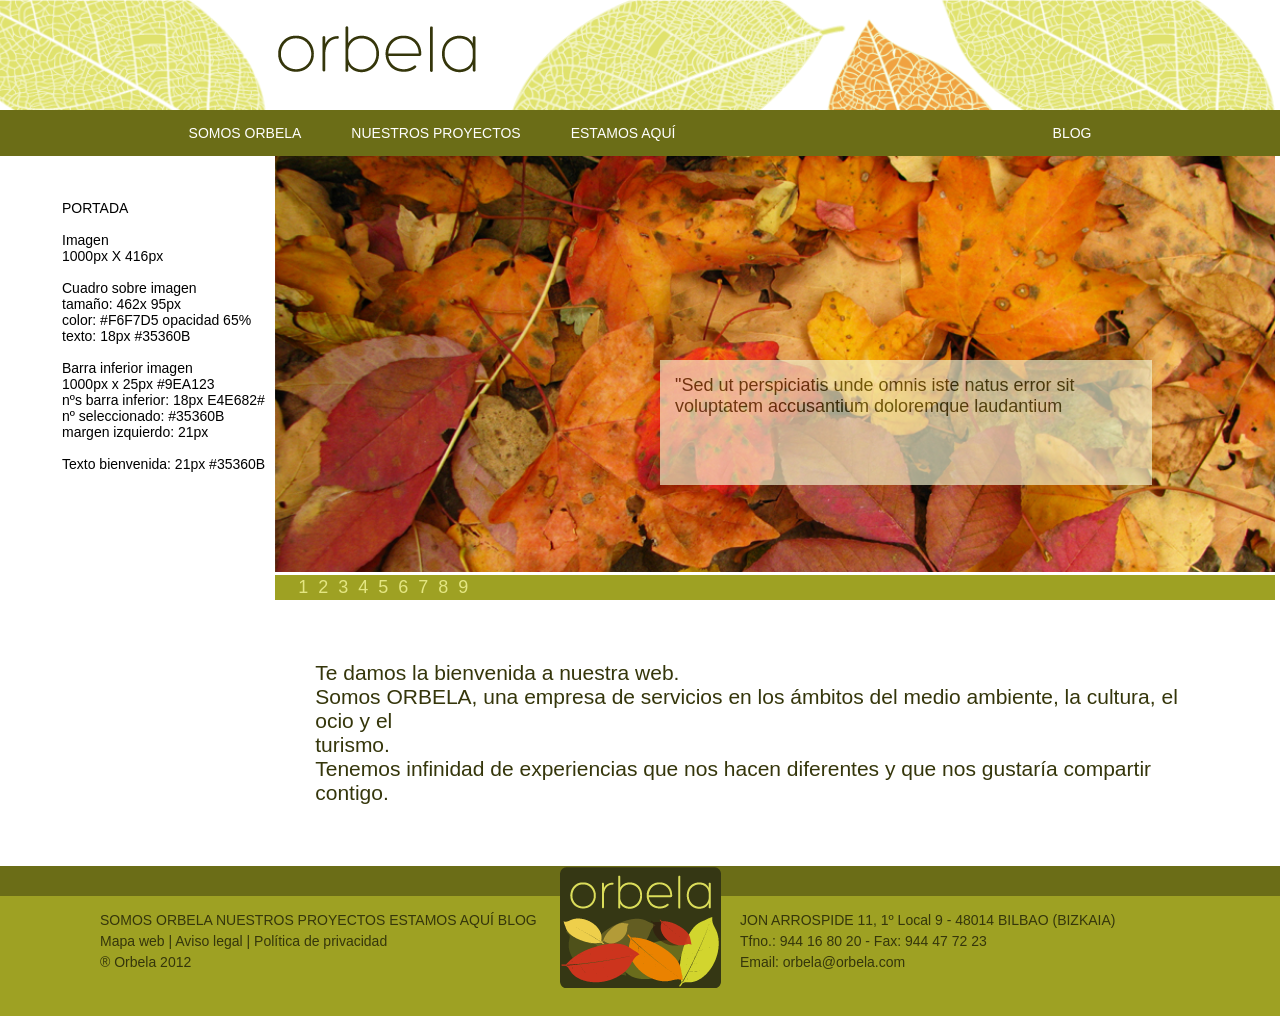
<file: UF2217/Ejercicio Página Web/index.html>
<!DOCTYPE html>
<html lang="en">
<head>
    <meta charset="UTF-8">
    <meta http-equiv="X-UA-Compatible" content="IE=edge">
    <meta name="viewport" content="width=device-width, initial-scale=1.0">
    <title>Document</title>

    <link rel="stylesheet" href="style.css">
</head>
<body>
    <div id="header">
        <img src="./imagenes/logo_encabezado.png" alt="">
    </div>
    <nav id="headernav">
        <ul>
            <li><a href="">Somos orbela</a></li>
            <li><a href="">Nuestros proyectos</a></li>
            <li><a href="">Estamos aquí</a></li>
        </ul>
        <ul>
            <li><a href="">Blog</a></li>
        </ul>
    </nav>
    <div id="contain">
        <div id="left">
            <p>PORTADA <br><br>
                Imagen <br>
                1000px X 416px <br><br>

                Cuadro sobre imagen <br>
                tamaño: 462x 95px <br>
                color: #F6F7D5 opacidad 65% <br>
                texto: 18px #35360B <br><br>

                Barra inferior imagen <br>
                1000px x 25px #9EA123 <br>
                nºs barra inferior: 18px E4E682# <br>
                nº seleccionado: #35360B <br>
                margen izquierdo: 21px <br><br>

                Texto bienvenida: 21px #35360B
            </p>
        </div>
        <div id="right">
            <img src="./imagenes/hojarasca.jpg" alt="">
            <div id="cuadrosobreimg">
                <p>
                    "Sed ut perspiciatis unde omnis iste natus error sit <br>
                    voluptatem accusantium doloremque laudantium
                </p>
            </div>
            <nav>
                <ul>
                    <li><a href="#">1</a></li>
                    <li><a href="#">2</a></li>
                    <li><a href="#">3</a></li>
                    <li><a href="#">4</a></li>
                    <li><a href="#">5</a></li>
                    <li><a href="#">6</a></li>
                    <li><a href="#">7</a></li>
                    <li><a href="#">8</a></li>
                    <li><a href="#">9</a></li>
                </ul>
            </nav>
            <div id="bienvenida">
                <p>
                    Te damos la bienvenida a nuestra web. <br>
                    Somos ORBELA, una empresa de servicios en los ámbitos del medio ambiente, la cultura, el ocio y el <br>
                    turismo. <br>
                    Tenemos infinidad de experiencias que nos hacen diferentes y que nos gustaría compartir contigo.
                </p>
            </div>
        </div>
    </div>
    <img id="logopie" src="./imagenes/logo_pie.png" alt="">

    <div id="footerbar"></div>
    <div id="footercontent">
        <p>
            <a href="">Somos Orbela</a>
            <a href="">Nuestros proyectos</a>
            <a href="">Estamos aquí</a>
            <a href="">Blog</a> <br>
            Mapa web | Aviso legal | Política de privacidad <br>
            ® Orbela 2012
        </p>
        <p>
            JON ARROSPIDE 11, 1º Local 9 - 48014 BILBAO (BIZKAIA) <br>
            Tfno.: 944 16 80 20 - Fax: 944 47 72 23 <br>
            Email: orbela@orbela.com
        </p>
    </div>


</body>
</html>
</file>
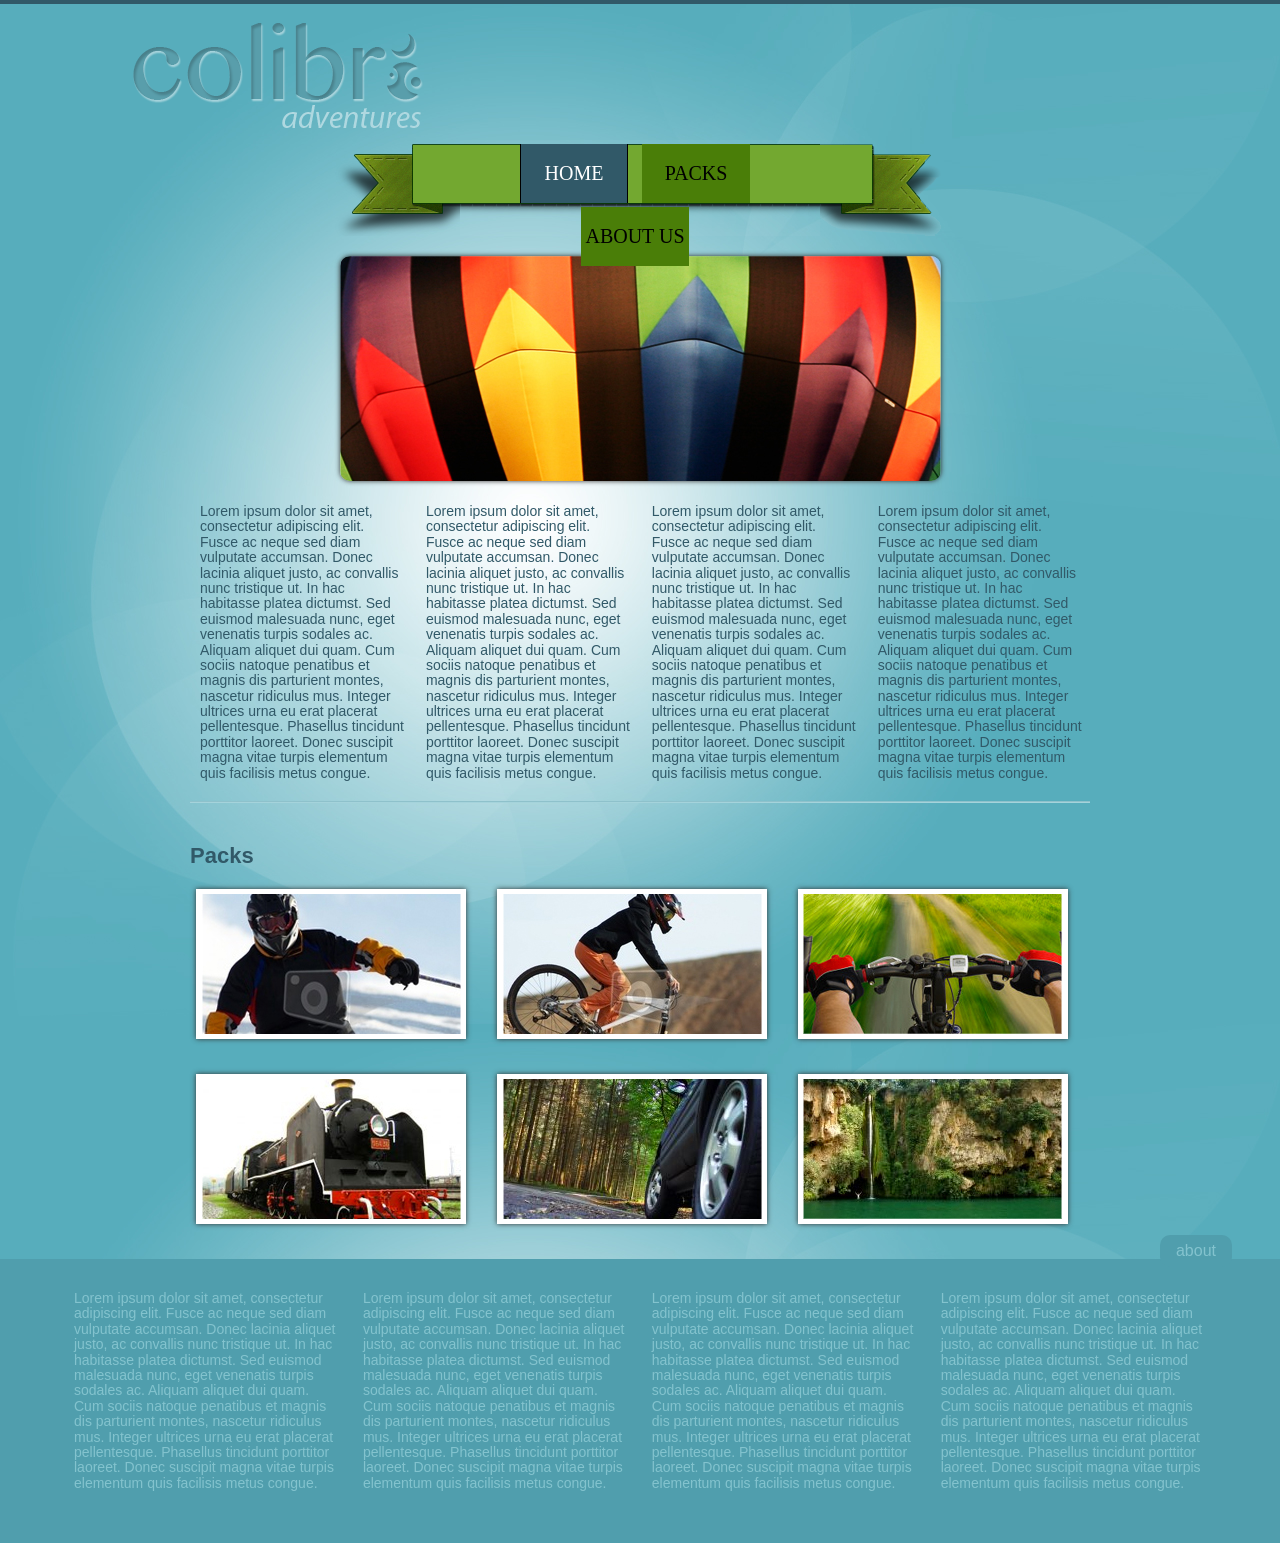
<file: UF2217/rwd/index.html>
<!doctype html>
<html>
<head>
	<meta charset="UTF-8">    
    <meta name="viewport" content="width=device-width, initial-scale=1" />
                
	<title>Colibri adventures</title>
    
    <link rel="stylesheet" type="text/css" href="css/styles.css" />
    
    <!--[if lt IE 9]>
        <script src="http://html5shiv.googlecode.com/svn/trunk/html5.js"></script>        
    <![endif]-->

</head>

<body>
    <header>
    	<img src="img/logo.png" alt="colibri adventures">
    </header>
	<div id="wrapper">
        
        <nav class="navBar">
        	<a href="#home" class="active">home</a>
            <a href="#packs">packs</a>
            <a href="#about">about us</a>
        </nav>
        	
        <section data-type="slider">
        	<img src="img/dummy.jpg">
        </section>
        
        <article data-type="cols">
            
            <section>
                <p>Lorem ipsum dolor sit amet, consectetur adipiscing elit. Fusce ac neque sed diam vulputate accumsan. Donec lacinia aliquet justo, ac convallis nunc tristique ut. In hac habitasse platea dictumst. Sed euismod malesuada nunc, eget venenatis turpis sodales ac. Aliquam aliquet dui quam. Cum sociis natoque penatibus et magnis dis parturient montes, nascetur ridiculus mus. Integer ultrices urna eu erat placerat pellentesque. Phasellus tincidunt porttitor laoreet. Donec suscipit magna vitae turpis elementum quis facilisis metus congue. </p>
            </section>
            <section>
                <p>Lorem ipsum dolor sit amet, consectetur adipiscing elit. Fusce ac neque sed diam vulputate accumsan. Donec lacinia aliquet justo, ac convallis nunc tristique ut. In hac habitasse platea dictumst. Sed euismod malesuada nunc, eget venenatis turpis sodales ac. Aliquam aliquet dui quam. Cum sociis natoque penatibus et magnis dis parturient montes, nascetur ridiculus mus. Integer ultrices urna eu erat placerat pellentesque. Phasellus tincidunt porttitor laoreet. Donec suscipit magna vitae turpis elementum quis facilisis metus congue. </p>
            </section>
            <section>
                <p>Lorem ipsum dolor sit amet, consectetur adipiscing elit. Fusce ac neque sed diam vulputate accumsan. Donec lacinia aliquet justo, ac convallis nunc tristique ut. In hac habitasse platea dictumst. Sed euismod malesuada nunc, eget venenatis turpis sodales ac. Aliquam aliquet dui quam. Cum sociis natoque penatibus et magnis dis parturient montes, nascetur ridiculus mus. Integer ultrices urna eu erat placerat pellentesque. Phasellus tincidunt porttitor laoreet. Donec suscipit magna vitae turpis elementum quis facilisis metus congue. </p>
            </section>
            <section>
                <p>Lorem ipsum dolor sit amet, consectetur adipiscing elit. Fusce ac neque sed diam vulputate accumsan. Donec lacinia aliquet justo, ac convallis nunc tristique ut. In hac habitasse platea dictumst. Sed euismod malesuada nunc, eget venenatis turpis sodales ac. Aliquam aliquet dui quam. Cum sociis natoque penatibus et magnis dis parturient montes, nascetur ridiculus mus. Integer ultrices urna eu erat placerat pellentesque. Phasellus tincidunt porttitor laoreet. Donec suscipit magna vitae turpis elementum quis facilisis metus congue. </p>
            </section>
            
        </article>
        
        <nav class="gallery">
        
        	<h2>Packs</h2>
        
        	<ul>
            	<li><a href=""><img src="img/gallery01.jpg"></a></li>
            	<li><a href=""><img src="img/gallery02.jpg"></a></li>
            	<li><a href=""><img src="img/gallery03.jpg"></a></li>
            	<li><a href=""><img src="img/gallery04.jpg"></a></li>
            	<li><a href=""><img src="img/gallery05.jpg"></a></li>
            	<li><a href=""><img src="img/gallery06.jpg"></a></li>
            </ul>
        </nav>
    </div>
        
    <footer>
        
        <h2>about</h2>
        
        <article data-type="cols">
            
            <section>
                <p>Lorem ipsum dolor sit amet, consectetur adipiscing elit. Fusce ac neque sed diam vulputate accumsan. Donec lacinia aliquet justo, ac convallis nunc tristique ut. In hac habitasse platea dictumst. Sed euismod malesuada nunc, eget venenatis turpis sodales ac. Aliquam aliquet dui quam. Cum sociis natoque penatibus et magnis dis parturient montes, nascetur ridiculus mus. Integer ultrices urna eu erat placerat pellentesque. Phasellus tincidunt porttitor laoreet. Donec suscipit magna vitae turpis elementum quis facilisis metus congue. </p>
            </section>
            <section>
                <p>Lorem ipsum dolor sit amet, consectetur adipiscing elit. Fusce ac neque sed diam vulputate accumsan. Donec lacinia aliquet justo, ac convallis nunc tristique ut. In hac habitasse platea dictumst. Sed euismod malesuada nunc, eget venenatis turpis sodales ac. Aliquam aliquet dui quam. Cum sociis natoque penatibus et magnis dis parturient montes, nascetur ridiculus mus. Integer ultrices urna eu erat placerat pellentesque. Phasellus tincidunt porttitor laoreet. Donec suscipit magna vitae turpis elementum quis facilisis metus congue. </p>
            </section>
            <section>
                <p>Lorem ipsum dolor sit amet, consectetur adipiscing elit. Fusce ac neque sed diam vulputate accumsan. Donec lacinia aliquet justo, ac convallis nunc tristique ut. In hac habitasse platea dictumst. Sed euismod malesuada nunc, eget venenatis turpis sodales ac. Aliquam aliquet dui quam. Cum sociis natoque penatibus et magnis dis parturient montes, nascetur ridiculus mus. Integer ultrices urna eu erat placerat pellentesque. Phasellus tincidunt porttitor laoreet. Donec suscipit magna vitae turpis elementum quis facilisis metus congue. </p>
            </section>
            <section>
                <p>Lorem ipsum dolor sit amet, consectetur adipiscing elit. Fusce ac neque sed diam vulputate accumsan. Donec lacinia aliquet justo, ac convallis nunc tristique ut. In hac habitasse platea dictumst. Sed euismod malesuada nunc, eget venenatis turpis sodales ac. Aliquam aliquet dui quam. Cum sociis natoque penatibus et magnis dis parturient montes, nascetur ridiculus mus. Integer ultrices urna eu erat placerat pellentesque. Phasellus tincidunt porttitor laoreet. Donec suscipit magna vitae turpis elementum quis facilisis metus congue. </p>
            </section>
            
        </article>
    
    </footer>
</body>
</html>
</file>
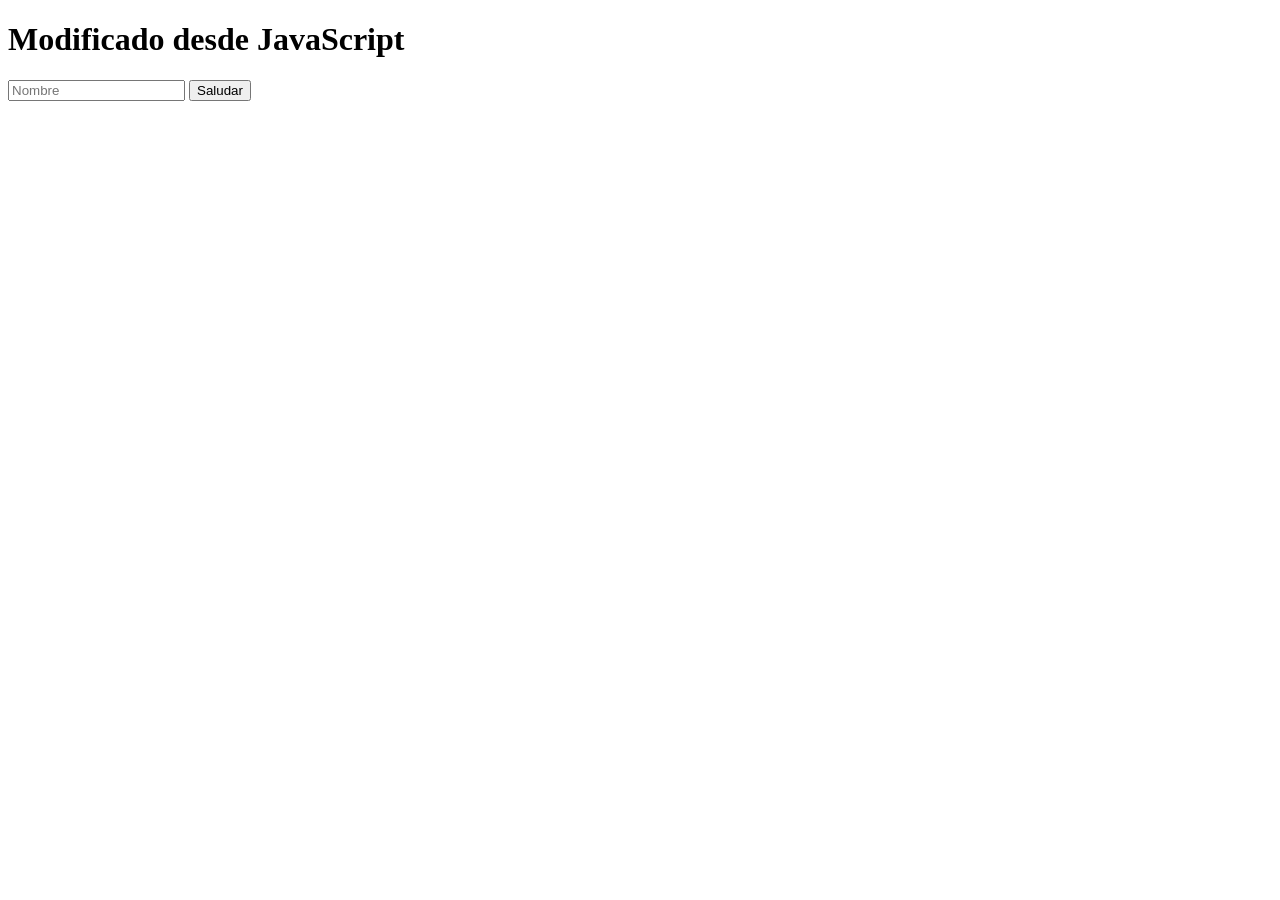
<file: UF2217/JavaScript/bases.html>
<!DOCTYPE html>
<html lang="en">
<head>
    <meta charset="UTF-8">
    <meta http-equiv="X-UA-Compatible" content="IE=edge">
    <meta name="viewport" content="width=device-width, initial-scale=1.0">
    <title>Document</title>

    <script src="./js/dom.js"></script>
</head>
<body>
    <h1>Hola Mundo</h1>

    <p>párrafo</p>

    <form>
        <input type="text" id="nombre" placeholder="Nombre">
        <button>Saludar</button>
        <span id="saludo"></span>
    </form>

    <ul id="lista"></ul>
</body>
</html>
</file>
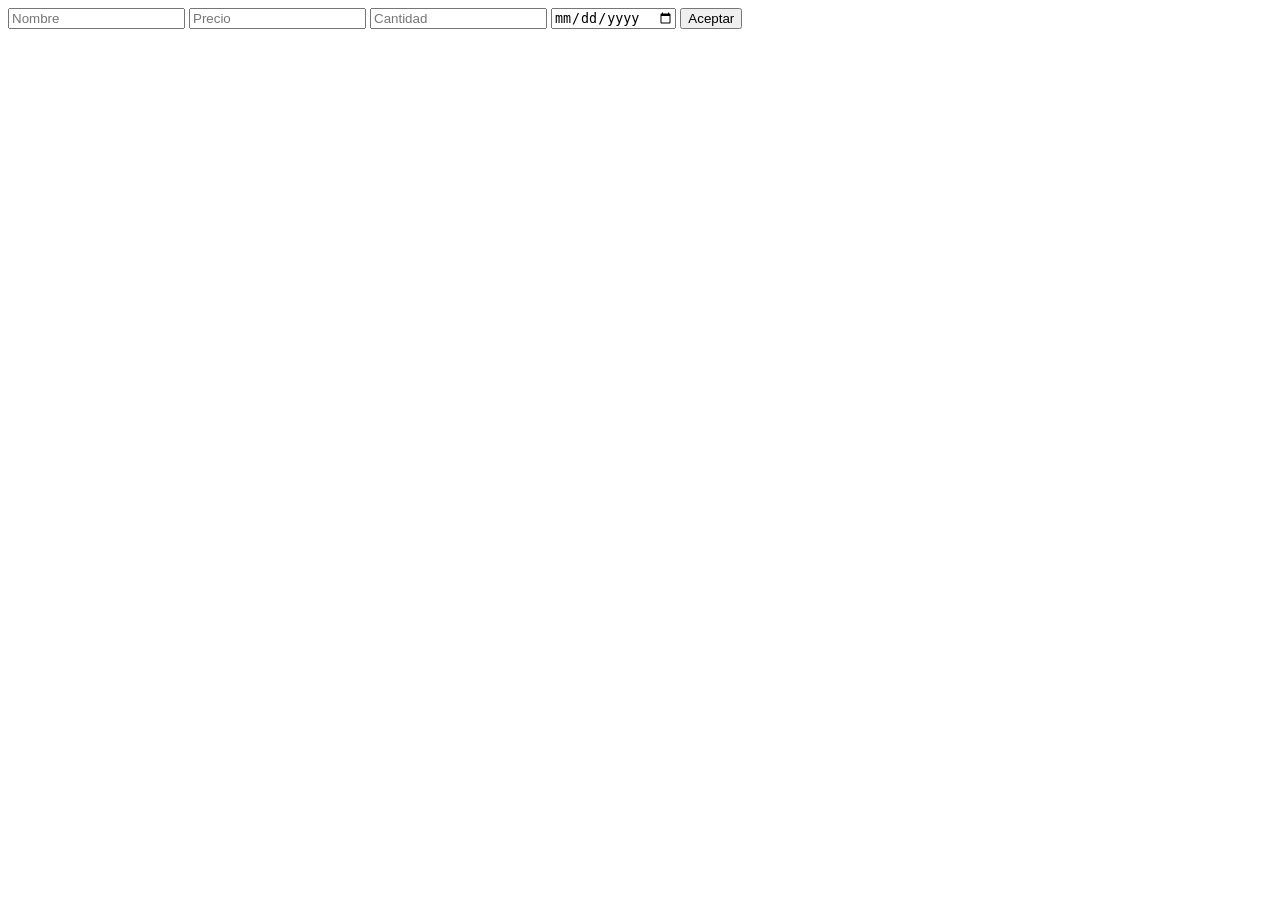
<file: UF2218/src/main/webapp/producto.html>
<!DOCTYPE html>
<html>
<head>
<meta charset="UTF-8">
<title>Producto</title>
</head>
<body>
	<form method="post" action="productos/alta">
		<input name="nombre" type="text" placeholder="Nombre">
		<input name="precio" type="number" step=".01" placeholder="Precio">
		<input name="cantidad" type="number" placeholder="Cantidad">
		<input name="caducidad" type="date" placeholder="Caducidad">
		<button>Aceptar</button>
	</form>
</body>
</html>
</file>
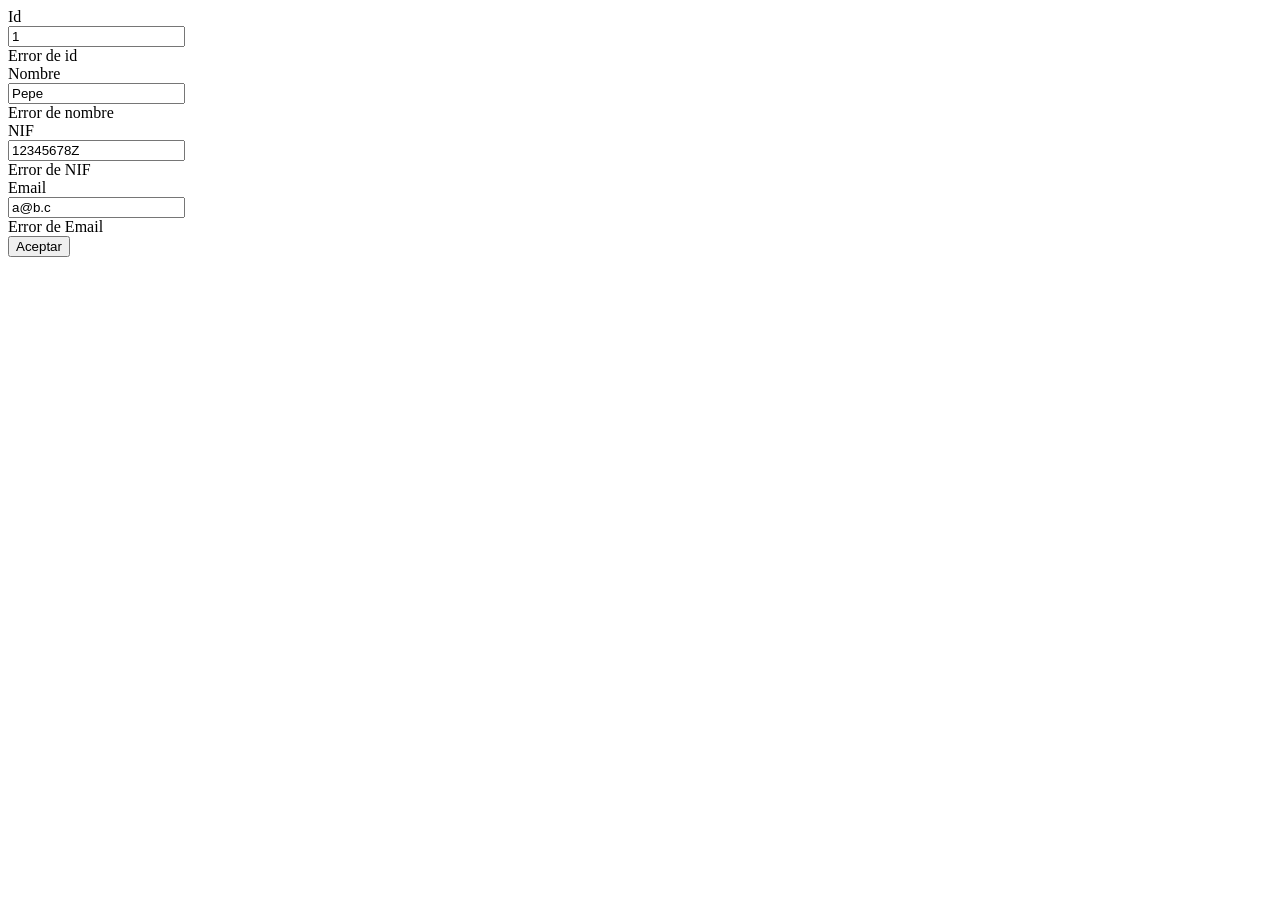
<file: mf0966spring/src/main/resources/templates/alta-cliente.html>
<!DOCTYPE html>
<html th:replace="~{_plantilla :: plantilla(~{::title}, ~{::form})}" lang="es" xmlns:th="http://www.thymeleaf.org">
<head>

<title>Cliente</title>
</head>
<body>

	<form th:action="@{/alta-cliente}" th:object="${cliente}" action="#"
		method="post">
		<div class="row mb-3">
			<label class="col-sm-2 form-label" for="id">Id</label>
			<div class="col-sm-10">
				<input th:classappend="${#fields.hasErrors('id')} ? is-invalid: ''" class="form-control" readonly placeholder="Id" value="1"
					th:field="*{id}">
				<div class="invalid-feedback" th:if="${#fields.hasErrors('id')}" th:errors="id">Error
					de id</div>
			</div>
		</div>
		<div class="row mb-3">
			<label class="col-sm-2 form-label" for="nombre">Nombre</label>
			<div class="col-sm-10">
				<input th:classappend="${#fields.hasErrors('nombre')} ? is-invalid: ''" class="form-control" placeholder="Nombre" value="Pepe" th:field="*{nombre}">
				<div class="invalid-feedback" th:if="${#fields.hasErrors('nombre')}" th:errors="*{nombre}">Error
					de nombre</div>
			</div>
		</div>
		<div class="row mb-3">
			<label class="col-sm-2 form-label" for="nif">NIF</label>
			<div class="col-sm-10">
				<input th:classappend="${#fields.hasErrors('nif')} ? is-invalid: ''" class="form-control" placeholder="NIF" value="12345678Z" th:field="*{nif}">
				<div class="invalid-feedback" th:if="${#fields.hasErrors('nif')}" th:errors="*{nif}">Error
					de NIF</div>
			</div>
		</div>
		<div class="row mb-3">
			<label class="col-sm-2 form-label" for="email">Email</label>
			<div class="col-sm-10">
				<input th:classappend="${#fields.hasErrors('email')} ? is-invalid: ''" class="form-control" placeholder="Email" value="a@b.c" th:field="*{email}">
				<div class="invalid-feedback" th:if="${#fields.hasErrors('email')}" th:errors="*{email}">Error
					de Email</div>
			</div>
		</div>
		<div class="row mb-3">
			<div class="offset-sm-2 col-sm-10">
				<button class="btn btn-primary">Aceptar</button>
			</div>
		</div>
	</form>

</body>
</html>
</file>
<file: UF2217/Ejercicio Página Web/style.css>
body{
    margin: 0;
    font-family: Arial, Helvetica, sans-serif;
    font-size: 14px;
}
#header{
    background-image: url(./imagenes/fondo_encabezado.png);
    background-size: auto 100%;
    height: 110px;
    background-position: right;
}
#header img{
    margin-left: 20%;
    border-left: 2px black;
}
#headernav{
    justify-content: space-around;
    background-color: #6b6d17;
    display: flex;
}
#headernav ul li{
    text-transform: uppercase;
    list-style: none;
    padding: 10px;
    margin: 5px;
}
#headernav ul{
    display: flex;
    margin: 0;
}
#headernav ul li a{
    text-decoration: none;
    color: white;
    padding: 10px;
}
#headernav ul li a:hover{
    background-color: #9EA123;
}
nav{
    background-color: #9EA123;
}
nav ul li{
    text-transform: uppercase;
    list-style: none;
    padding: 2px;
    margin-right: 6px;
}
nav ul{
    left: auto;
    display: flex;
    margin-top: 0;
    padding: 0;
    margin-left: 21px;
}
nav ul li a{
    text-decoration: none;
    color: #E4E682;
}
nav ul li a:focus{
    color: #35360B;
}
#left{
    margin: 30px;
    margin-right: 0;
    margin-bottom: 0;
    width: 20%;
}
#right{
    flex-direction: column;
    width: 80%;
}
#right nav{
    width: 1000px;
    height: 25px;
    font-size: 18px;
}
#right img{
    width: 1000px;
    height: 416px;
}
#right #bienvenida{
    padding: 40px;
}
#right p{
    font-size: 21px;
    color: #35360B;
}
#contain{
    display: flex;
    width: 95%;
    margin: auto;
}
#logopie{
    display: block;
    position: absolute;
    margin-left: auto;
    margin-right: auto;
    left: 0;
    right: 0;
}
#footerbar{
    height: 30px;
    width: 100%;
    background-color: #6b6d17;
}
#footercontent{
    margin-bottom: 20px;
    height: 120px;
    width: 100%;
    background-color: #9EA123;
    display: flex;
    color: #35360B;
    line-height: 1.5;
}
#footercontent p{
    width: 50%;
    padding-left: 100px;
}
#footercontent p a{
    color: #35360B;
    text-transform: uppercase;
    text-decoration: none;
}
#cuadrosobreimg{
    width: 462px;
    height: 95px;
    background: #f6f7d5;
    opacity: 0.65;
    position: absolute;
    top: 40%;
    right: 10%;
    padding: 15px;
    opacity: 0.65;
}
#cuadrosobreimg p{
    font-size: 18px;
    color: #35360B;
    margin: 0;
}
</file>
<file: UF2217/rwd/css/styles.css>
@import url('resets.css');
	@import url('layout.css');
	@import url('presentation.css');
	/* @import url('mediaquery.css'); */
</file>
